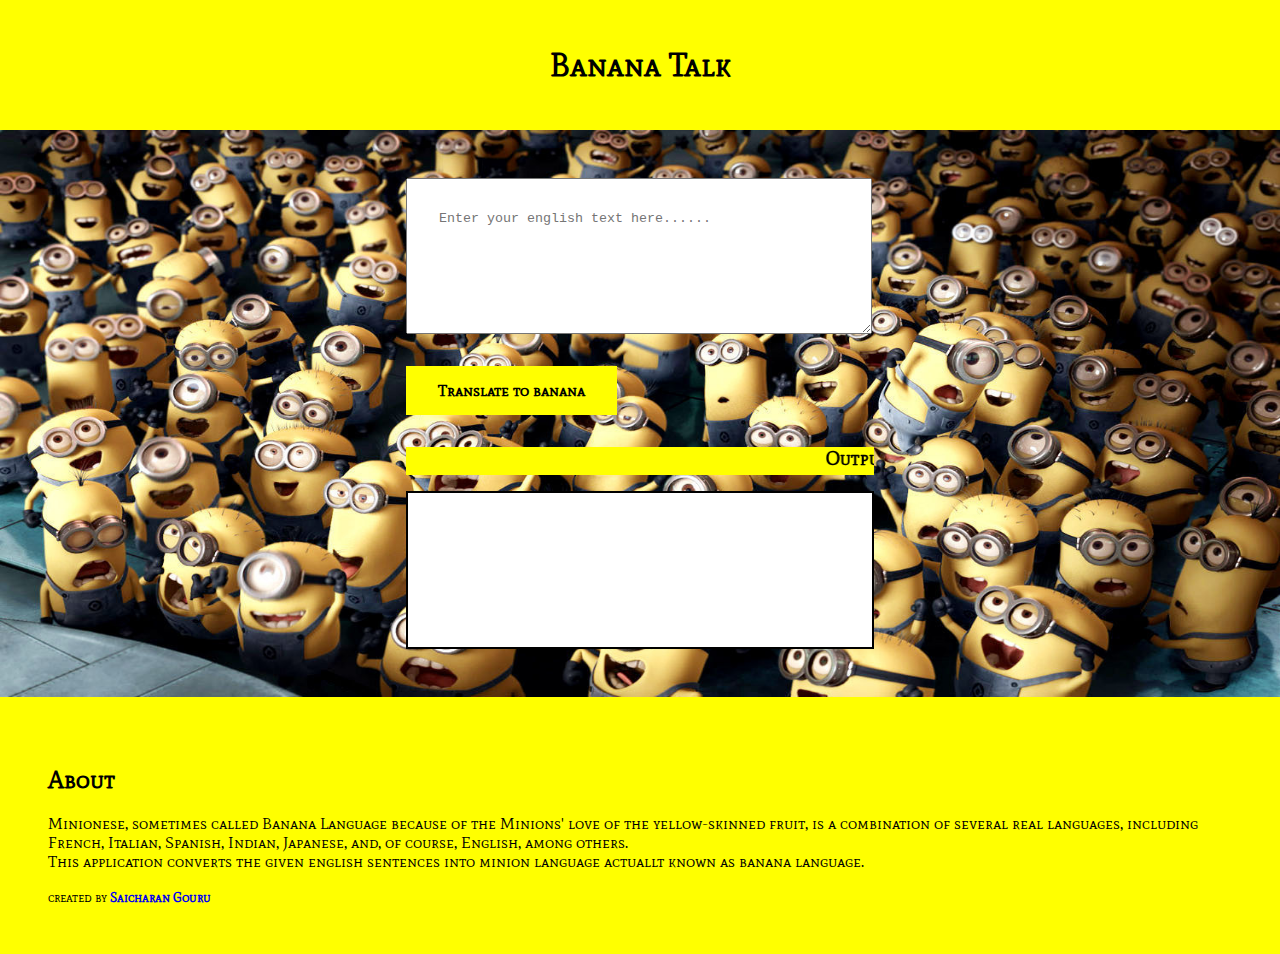
<file: index.html>
<!DOCTYPE html>
<html lang="en">

<head>
    <meta charset="UTF-8">
    <meta http-equiv="X-UA-Compatible" content="IE=edge">
    <meta name="viewport" content="width=device-width, initial-scale=1.0">
    <title>Banana Translator</title>
    <link href="[data-uri]"
        rel="icon" type="image/x-icon" />
    <link href="style.css" rel="stylesheet" type="text/css" />
</head>

<body>
    <header class="hero">
        <h1>Banana Talk</h1>
    </header>
    <div class="translater">
        <div class="container container-center">
            <textarea class="input-box" placeholder="Enter your english text here......"></textarea>
            <button class="translate-btn">Translate to banana</button>
            <div style="font-size: larger;margin: 1rem;background-color:yellow;text-align: center;font-weight: bold;">
                <marquee>Output will come here 👇 </marquee>
            </div>
            <div class="output"></div>
        </div>
    </div>

    <footer class="footer">
        <h2>About</h2>
        <p>Minionese, sometimes called Banana Language because of the Minions' love of the yellow-skinned fruit, is a combination of several real languages, including French, Italian, Spanish, Indian, Japanese, and, of course, English, among others.<br>            This application converts the given english sentences into minion language actuallt known as banana language.</p>
        <small>created by <a style="text-decoration: none; font-weight: bold;" href="https://saicharangouru.netlify.app" target="_blank" rel="noopener noreferrer">Saicharan Gouru</a></small>
    </footer>





    <script src="app.js" type="text/javascript"></script>
</body>

</html>
</file>
<file: style.css>
@import url('https://fonts.googleapis.com/css2?family=Mate+SC&display=swap');
body {
    margin: 0px;
    font-family: 'Mate SC', serif;
}

.container {
    padding: 2rem 2rem;
}

.container-center {
    max-width: 500px;
    margin: auto;
}

.hero {
    padding: 1.5rem;
    background-color: yellow;
    text-align: center;
}

.input-box {
    width: 80%;
    height: 10vh;
    padding: 2rem;
    margin: 1rem;
    display: block;
}

.translate-btn {
    background-color: yellow;
    border: none;
    color: Black;
    padding: 15px 32px;
    text-align: center;
    text-decoration: none;
    display: inline-block;
    font-size: 16px;
    margin: 1rem;
    cursor: pointer;
    font-family: 'Mate SC', serif;
    font-weight: bold;
}

.output {
    border: 2px solid black;
    width: 80%;
    padding: 2rem;
    margin: 1rem;
    height: 10vh;
    max-height: 10vh;
    overflow: scroll;
    background-color: white;
}

.footer {
    background-color: yellow;
    padding: 3rem;
}

.translater {
    background-image: url(img/minion.jpg);
    background-size: 100% 100%;
}
</file>
